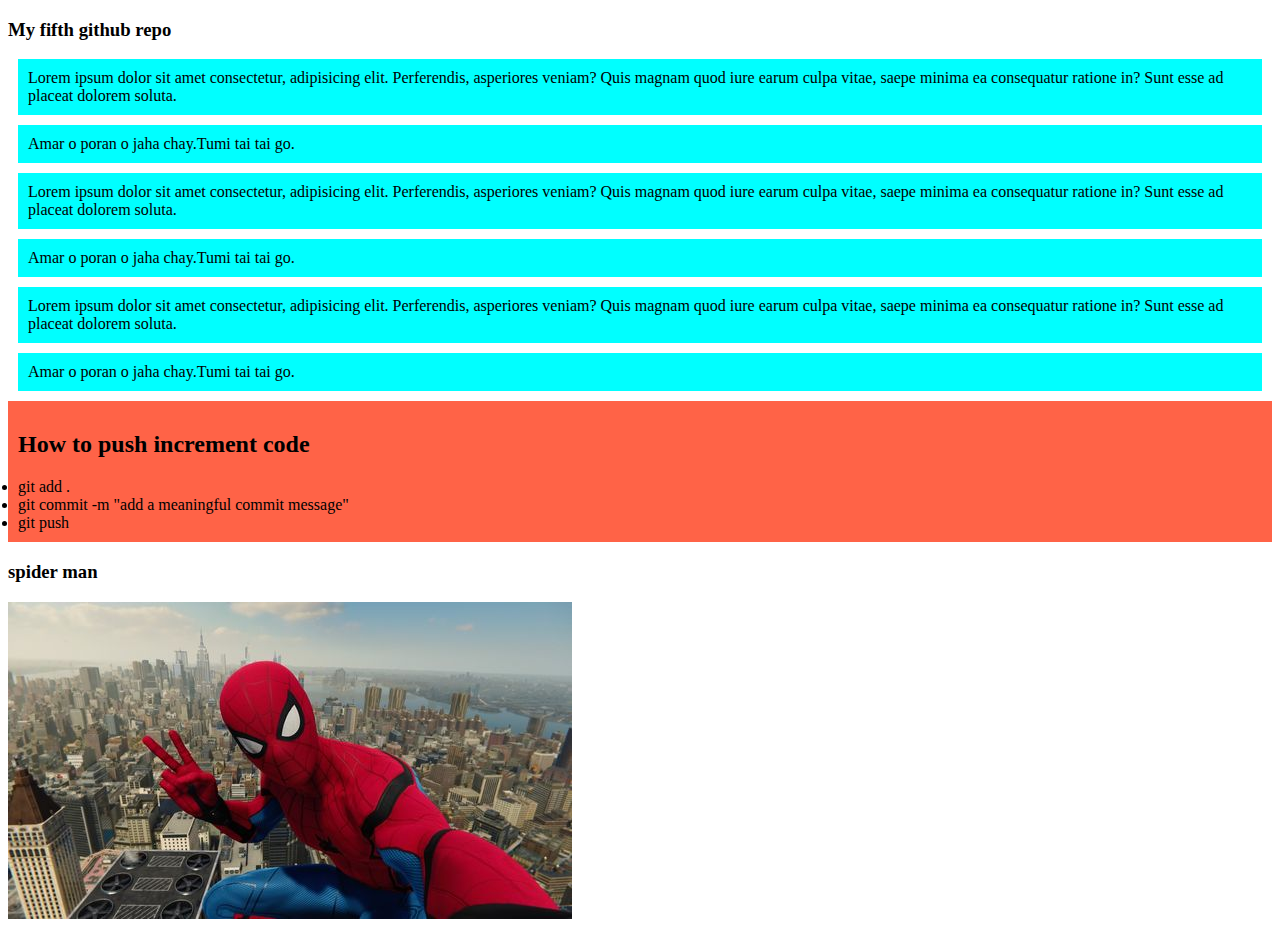
<file: index.html>
<!DOCTYPE html>
<html lang="en">
<head>
    <meta charset="UTF-8">
    <meta name="viewport" content="width=device-width, initial-scale=1.0">
    <title>My fifth github repo</title>
    <link rel="stylesheet" href="styles/blog.css">
</head>
<body>
    <h3>My fifth github repo</h3>
    <p>Lorem ipsum dolor sit amet consectetur, adipisicing elit. Perferendis, asperiores veniam? Quis magnam quod iure earum culpa vitae, saepe minima ea consequatur ratione in? Sunt esse ad placeat dolorem soluta.</p>
    
    <p>Amar o poran o jaha chay.Tumi tai tai go.</p>
    <p>Lorem ipsum dolor sit amet consectetur, adipisicing elit. Perferendis, asperiores veniam? Quis magnam quod iure earum culpa vitae, saepe minima ea consequatur ratione in? Sunt esse ad placeat dolorem soluta.</p>
    
    <p>Amar o poran o jaha chay.Tumi tai tai go.</p>
    <p>Lorem ipsum dolor sit amet consectetur, adipisicing elit. Perferendis, asperiores veniam? Quis magnam quod iure earum culpa vitae, saepe minima ea consequatur ratione in? Sunt esse ad placeat dolorem soluta.</p>
    
   <p>Amar o poran o jaha chay.Tumi tai tai go.</p>

   <div class="git">
    <h2>How to push increment code</h2>
    <li>git add .</li>
    <li>git commit -m "add a meaningful commit message"</li>
    <li>git push</li>
   </div>
   <div>
    <h3>spider man</h3>
    <img src="images/spiderman.jpg" alt="">
   </div>
</body>
</html>
</file>
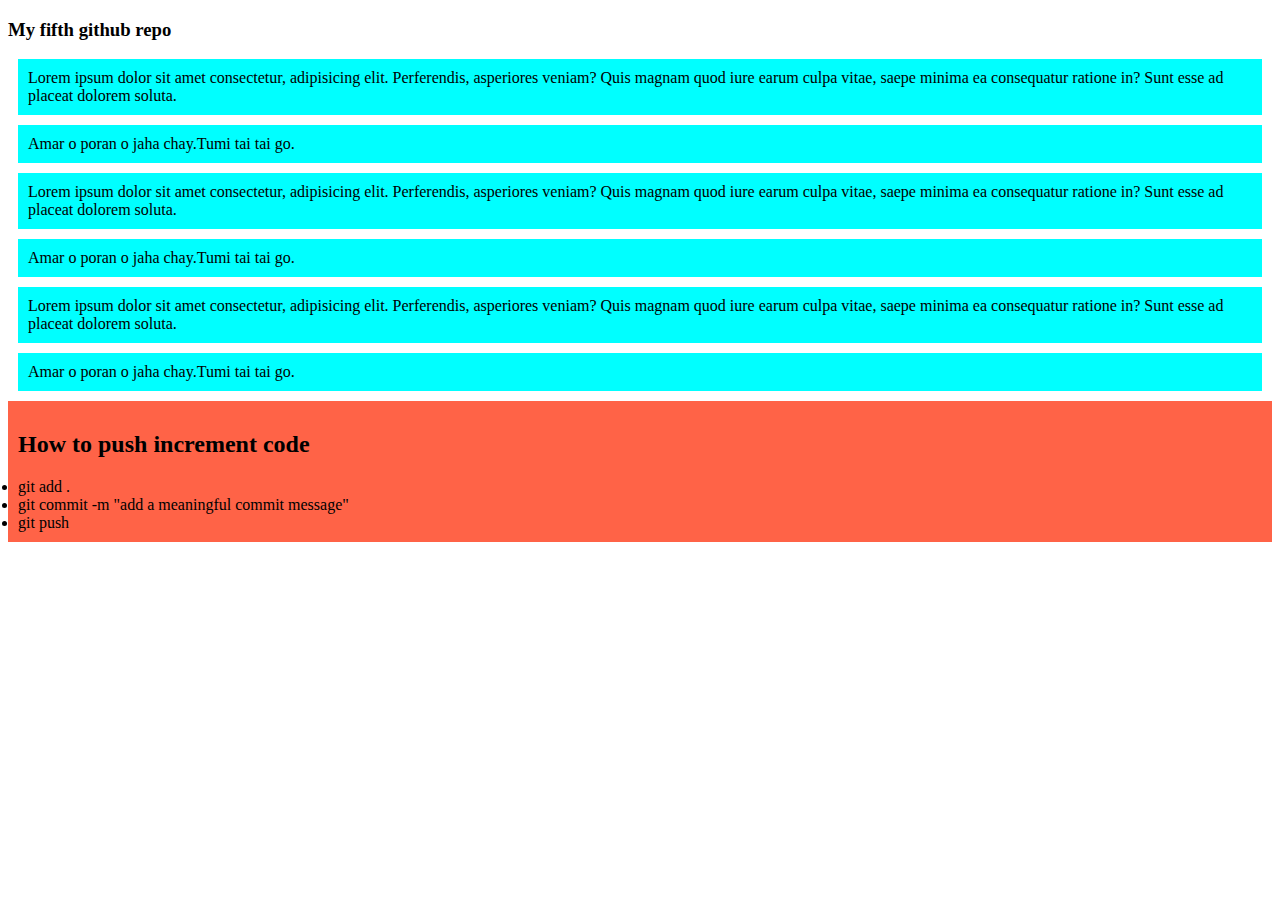
<file: fifth.html>
<!DOCTYPE html>
<html lang="en">
<head>
    <meta charset="UTF-8">
    <meta name="viewport" content="width=device-width, initial-scale=1.0">
    <title>My fifth github repo</title>
    <link rel="stylesheet" href="styles/blog.css">
</head>
<body>
    <h3>My fifth github repo</h3>
    <p>Lorem ipsum dolor sit amet consectetur, adipisicing elit. Perferendis, asperiores veniam? Quis magnam quod iure earum culpa vitae, saepe minima ea consequatur ratione in? Sunt esse ad placeat dolorem soluta.</p>
    
    <p>Amar o poran o jaha chay.Tumi tai tai go.</p>
    <p>Lorem ipsum dolor sit amet consectetur, adipisicing elit. Perferendis, asperiores veniam? Quis magnam quod iure earum culpa vitae, saepe minima ea consequatur ratione in? Sunt esse ad placeat dolorem soluta.</p>
    
    <p>Amar o poran o jaha chay.Tumi tai tai go.</p>
    <p>Lorem ipsum dolor sit amet consectetur, adipisicing elit. Perferendis, asperiores veniam? Quis magnam quod iure earum culpa vitae, saepe minima ea consequatur ratione in? Sunt esse ad placeat dolorem soluta.</p>
    
   <p>Amar o poran o jaha chay.Tumi tai tai go.</p>

   <div class="git">
    <h2>How to push increment code</h2>
    <li>git add .</li>
    <li>git commit -m "add a meaningful commit message"</li>
    <li>git push</li>
   </div>
</body>
</html>
</file>
<file: styles/blog.css>
p{
    background-color: aqua;
    margin: 10px;
    padding: 10PX;
}
.git{
    background-color: tomato;
    padding: 10px;
}
</file>
